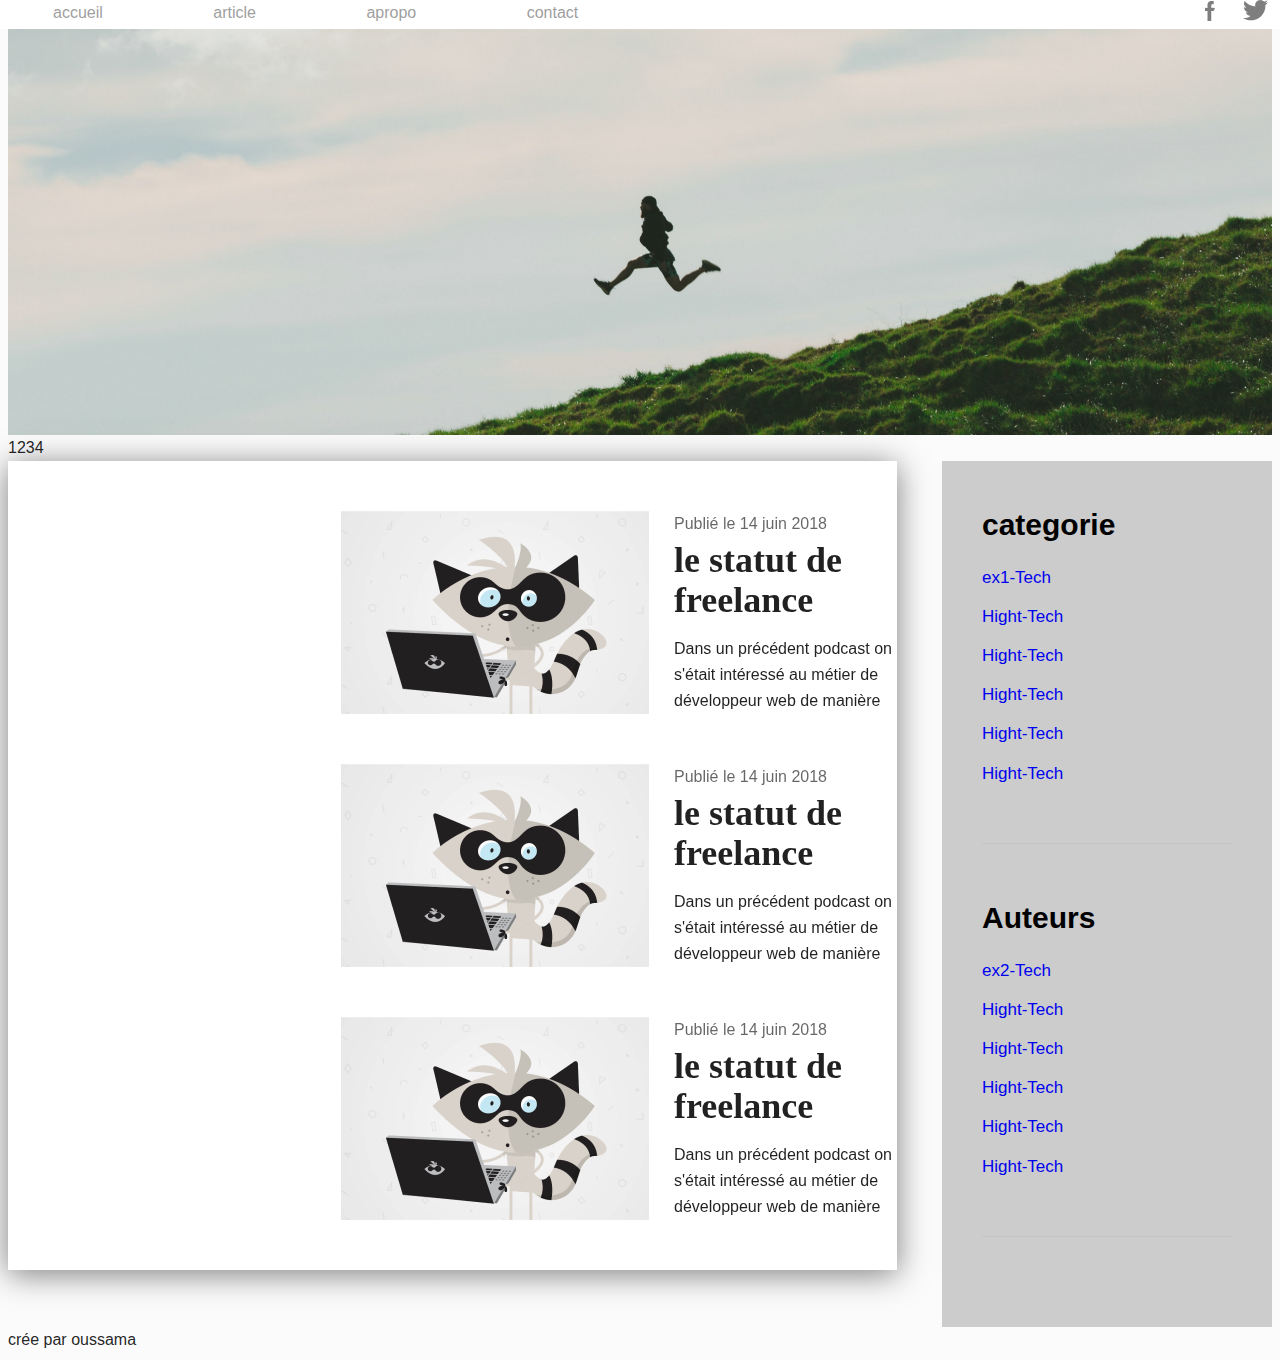
<file: index.html>
<!DOCTYPE html>
<html lang="en">
	<head>
		<meta charset="UTF-8">
		<meta name="viewport" content="widht=devise-widht, initial-scale=1.0">
		<meta http-equiv="X-UA-Compatible" content="ie=edge">
		<title>Mon Blog</title>
		<link rel="stylesheet" href="style.css">
	</head>
	<body>
		<header class="topbar">
			<nav>
				<a href="index.html">accueil</a>
				<a href="article">article</a>
				<a href="apropo">apropo</a>
				<a href="contact">contact</a>
			</nav>
			
			<div class="social">
				<a href="" title="Facebook"><img src="img\facebook.png" title="Facebook"></a>
				<a href="" title="Twitter"><img src="img\twitter.png" title="twitter"></a>
			 	
			</div>
			
		</header>
		
		<div class="banniere"></div>
		
		<div class="flex">
			<div>1</div>
			<div>2</div>
			<div>3</div>
			<div>4</div>
		</div>
			
			<main class="main">
				<div class="container">
					<article class="article">
						<a href="article.html" class="article-img"><img src="img/article.jpg" alt=""></a>
						<div class="article-date">Publié le 14 juin 2018</div>
						<h2 class="article-title"><a href="article.html">le statut de freelance</a></h2>
						<p>Dans un précédent podcast on s'était intéressé au métier de développeur web de manière
							
						</p>
					</article>
				
				<article class="article">
						<a href="article.html" class="article-img"><img src="img/article.jpg" alt=""></a>
						<div class="article-date">Publié le 14 juin 2018</div>
						<h2 class="article-title"><a href="article.html">le statut de freelance</a></h2>
						<p>Dans un précédent podcast on s'était intéressé au métier de développeur web de manière
							
						</p>
					</article>
				
				<article class="article">
						<a href="article.html" class="article-img"><img src="img/article.jpg" alt=""></a>
						<div class="article-date">Publié le 14 juin 2018</div>
						<h2 class="article-title"><a href="article.html">le statut de freelance</a></h2>
						<p>Dans un précédent podcast on s'était intéressé au métier de développeur web de manière
							
						</p>
					</article>
				
																		</div>
				
		
	    	</main>
		
			<aside class="sidebar">
				<h4 class="sidebar-title">categorie</h4>
				<ul>
					<li><a href="#">ex1-Tech</a></li>
					<li><a href="#">Hight-Tech</a></li>
					<li><a href="#">Hight-Tech</a></li>
					<li><a href="#">Hight-Tech</a></li>
					<li><a href="#">Hight-Tech</a></li>
					<li><a href="#">Hight-Tech</a></li>
				</ul>
				<hr>
				<h4 class="sidebar-title">Auteurs</h4>
				<ul>
					<li><a href="#">ex2-Tech</a></li>
					<li><a href="#">Hight-Tech</a></li>
					<li><a href="#">Hight-Tech</a></li>
					<li><a href="#">Hight-Tech</a></li>
					<li><a href="#">Hight-Tech</a></li>
					<li><a href="#">Hight-Tech</a></li>
				</ul>
				<hr>
			</aside>
		
				<footer class="footer">
					crée par oussama
				</footer>
	
	</body>
</html>
</file>
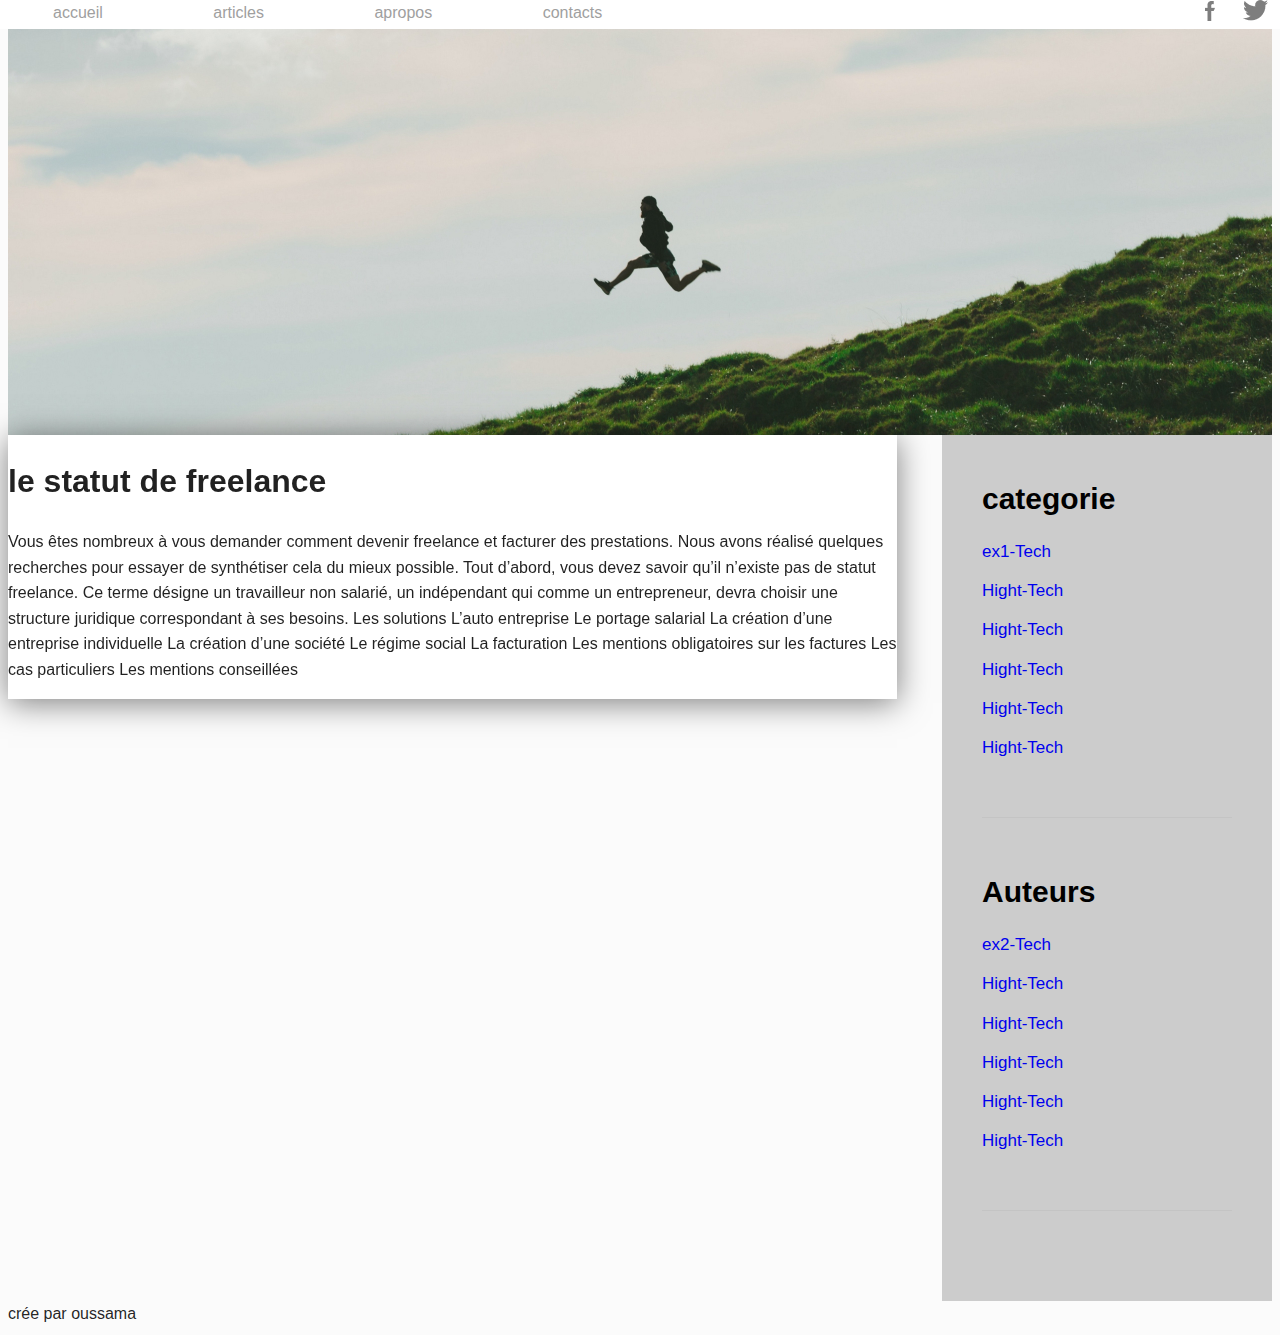
<file: article.html>
<!DOCTYPE html>
<html lang="en">
	<head>
		<meta charset="UTF-8">
		<meta name="viewport" content="widht=devise-widht, initial-scale=1.0">
		<meta http-equiv="X-UA-Compatible" content="ie=edge">
		<title>Mon Blog</title>
		<link rel="stylesheet" href="style.css">
	</head>
	<body>
		<header class="topbar">
			<nav>
				<a href="index.html">accueil</a>
				<a href="article">articles</a>
				<a href="apropo">apropos</a>
				<a href="contact">contacts</a>
			</nav>
			
			<div class="social">
				<a href="" title="Facebook"><img src="img\facebook.png" title="Facebook"></a>
				<a href="" title="Twitter"><img src="img\twitter.png" title="twitter"></a>
			 	
			</div>
			
		</header>
		<div class="banniere"></div>
		
			
			<main class="main">
				<div class="container">
					<h1>le statut de freelance</h1>
					<p>Vous êtes nombreux à vous demander comment devenir freelance et facturer des prestations. Nous avons réalisé quelques recherches pour essayer de synthétiser cela du mieux possible.

Tout d’abord, vous devez savoir qu’il n’existe pas de statut freelance. Ce terme désigne un travailleur non salarié, un indépendant qui comme un entrepreneur, devra choisir une structure juridique correspondant à ses besoins.

Les solutions
L’auto entreprise
Le portage salarial
La création d’une entreprise individuelle
La création d’une société
Le régime social
La facturation
Les mentions obligatoires sur les factures
Les cas particuliers
Les mentions conseillées
</p>
					
				
		</div>
				
		
	    	</main>
		
			<aside class="sidebar">
				<h4 class="sidebar-title">categorie</h4>
				<ul>
					<li><a href="#">ex1-Tech</a></li>
					<li><a href="#">Hight-Tech</a></li>
					<li><a href="#">Hight-Tech</a></li>
					<li><a href="#">Hight-Tech</a></li>
					<li><a href="#">Hight-Tech</a></li>
					<li><a href="#">Hight-Tech</a></li>
				</ul>
				<hr>
				<h4 class="sidebar-title">Auteurs</h4>
				<ul>
					<li><a href="#">ex2-Tech</a></li>
					<li><a href="#">Hight-Tech</a></li>
					<li><a href="#">Hight-Tech</a></li>
					<li><a href="#">Hight-Tech</a></li>
					<li><a href="#">Hight-Tech</a></li>
					<li><a href="#">Hight-Tech</a></li>
				</ul>
				<hr>
			</aside>
		
				<footer class="footer">
					crée par oussama
				</footer>
	
	</body>
</html>
</file>
<file: style.css>
{
	box-sizing:border-box;
}
.body, html {
	font-size:16px;
	color:rgba(0, 0, 0, .87);
	font-family:"Montserrat", sans-serif;
	line-height:1.6;
	margin: 0;
	font-weight: 500;
	background:#FBFBFB;
}
.topbar{
	position:fixed;
	top: 0;
	left: 0;
	right:0;
	width:100%;
	background:#FFF;
}
.topbar nav {
	float:left;
}

.topbar nav a {
	color:#9F9F9F;
	text-decoration: none;
	font-weight:500;
	padding:0 53px;
}

.topbar nav a:hover, .topbar nav a.activ{
	color:#000;
}

.social {
	float:right;
}

.social a {
	padding: 0 12px;
	opacity: .5;
}

.social a:hover {
	opacity: 1;
}

.banniere {
	height: 427px;
	background:no-repeat center center / cover url("img/header.jpg");
}

.main {
	float: left;
	
	background:#FFF;
	width: calc(100% - 375px);
	box-shadow:0 4px 30px rgba(0, 0, 0, 0.5);
	position: relative;
	z-index:2;
}

.sidebar{
	position: relative;
	float:right;
	background: #FBFBFB;
	background: #CCC;
	width:250px;
	padding:40px;
	font-size:17px;
	z-index: 1;
}

.sidebar-title {
	font-size: 30px;
	color:#000;
	margin: 15px 0;
}

.sidebar-title:first-child {
	margin-top: 0;
}

.sidebar a:hover{
	color:#9F9F9F;
	text-decoration: none;
}
.sidebar hr {
	border:none;
	background:#C4C4C4;
	height:1px;
	margin: 50px 0;
}

.container {
	margin: 0 auto;
	max-width: 940px;
}

.sidebar a {
	text-decoration: underline;
}

.sidebar ul {
	margin: 0;
	padding: 0;
	list-style: none;	
}

.sidebar li {
	padding:6px 0;
}

.sidebar li:first-child {
	padding-top: 0;
}

.sidebar li a{
	text-decoration: none;
}
.article {
	position: relative;
	margin: 50px 0;
	padding-left: 333px;
	min-height: 203px;
}
.article a {
	color:inherit;
	text-decoration: none;
}
.article a:hover {
	text-decoration: underline;
}
.article-img {
	float:left;
	width:308px;
	margin-right: 25px;
}
.article-img img {
	width:100%;
	height: auto;
}
.article-date {
	font-weight: 300;
	color: rgba(0, 0, 0, .6);
	margin-bottom: 5px;
}
.article-title {
	font-size: 2.25rem;
	line-height:1.1;
	font-family: "cardo", serif;
	margin: 0 0 15px 0;
}
.flex {
	display: flex;
	width: 300px;
}
.flex div {
	width : 100%
	border: solid 1px color:#000;
}
.article-img{
	transition: .5s;
}
.article-img:hover{
	transform:scale(1.1) rotate(10deg);
}
@keyframes fun {
	0 {
		transform:scale(1) rotate(0deg);
	}
	100%{
		transform:scale(1.1) rotate(10deg);
	}
}
@media screen and(max-width: 1100px){
	.body{
		display:block;
	}
	.main {
		width:100%;
	}
		.main .container {
			overflow:hidden;
		}
	}
.footer {
	clear:both;
}
</file>
